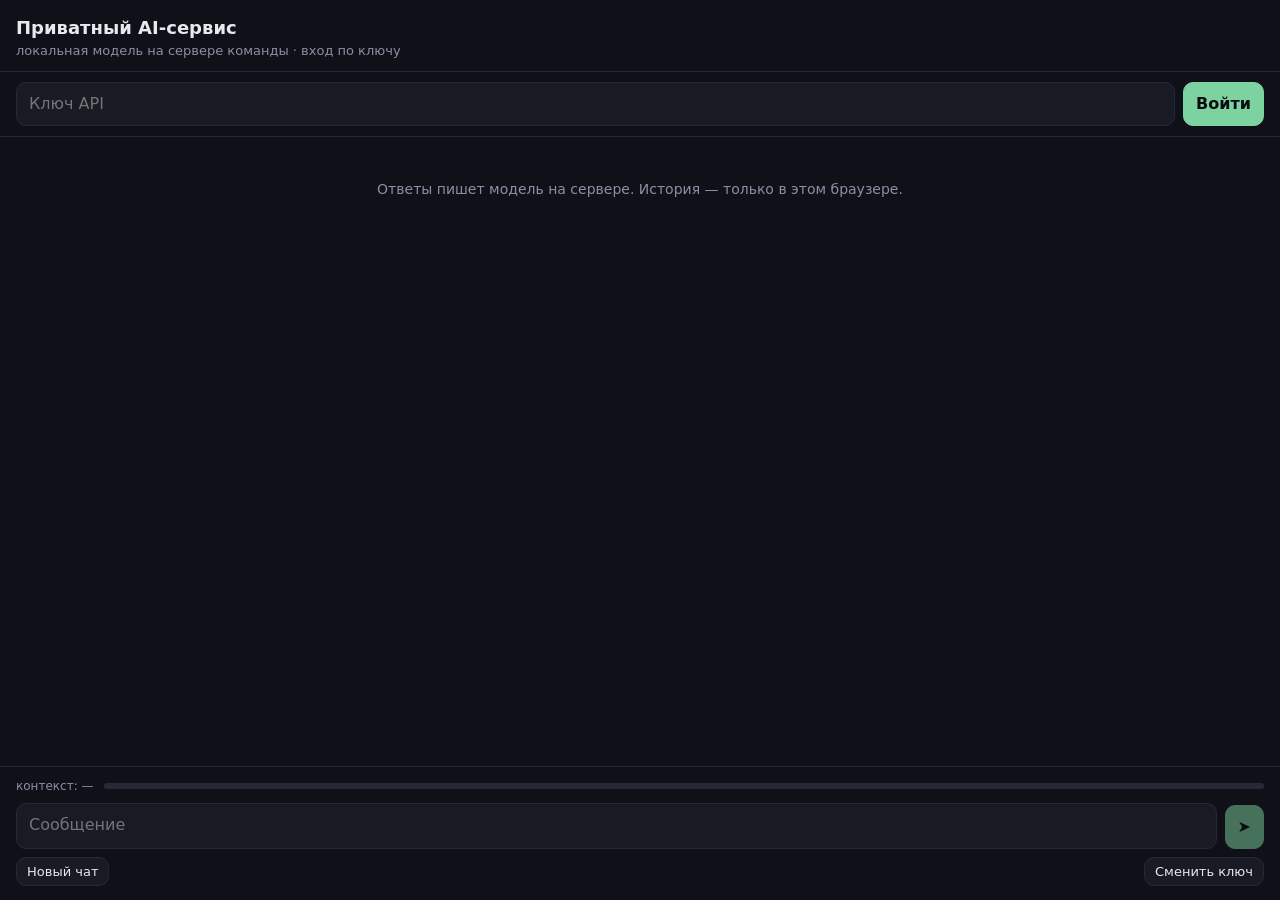
<file: web/service.html>
<!doctype html>
<html lang="ru">
<head>
<meta charset="utf-8">
<meta name="viewport" content="width=device-width, initial-scale=1">
<title>Приватный AI-сервис</title>
<!-- День 30: чат приватного сервиса для любого устройства. Отдаёт его шлюз
     (gateway.py) по адресу /llm/, вход — по ключу API, ключ хранится только
     в этом браузере. Запросы — в /llm/v1/chat/completions потоком. -->
<style>
  :root { --bg: #101118; --card: #181a24; --line: #262936; --text: #e8e9ef; --dim: #8b8fa3;
          --accent: #7dd3a0; --warn: #e8b573; --bad: #e88b8b; color-scheme: dark; }
  * { box-sizing: border-box; }
  body { margin: 0; background: var(--bg); color: var(--text); font: 16px/1.5 system-ui, sans-serif;
         display: flex; flex-direction: column; min-height: 100vh; min-height: 100dvh; }
  header { padding: 14px 16px 10px; border-bottom: 1px solid var(--line); }
  h1 { margin: 0; font-size: 18px; }
  .sub { color: var(--dim); font-size: 13px; }
  .key { display: flex; gap: 8px; padding: 10px 16px; border-bottom: 1px solid var(--line); }
  .key[hidden] { display: none; }
  input, textarea, button { font: inherit; color: var(--text); background: var(--card); border: 1px solid var(--line);
                            border-radius: 10px; padding: 9px 12px; }
  input, textarea { flex: 1; min-width: 0; }
  button { cursor: pointer; }
  button.main { background: var(--accent); color: #0b0c12; border-color: var(--accent); font-weight: 600; }
  button:disabled { opacity: .5; cursor: default; }
  main { flex: 1; overflow-y: auto; padding: 12px 16px; display: grid; gap: 10px; align-content: start; }
  .msg { max-width: 92%; padding: 9px 12px; border-radius: 12px; white-space: pre-wrap; overflow-wrap: anywhere; }
  .msg.user { justify-self: end; background: #23314a; }
  .msg.bot { justify-self: start; background: var(--card); border: 1px solid var(--line); }
  .msg .meta { display: block; margin-top: 6px; color: var(--dim); font-size: 12px; }
  .msg.err { border-color: var(--bad); color: var(--bad); }
  .wait { color: var(--warn); }
  .empty { color: var(--dim); text-align: center; margin-top: 30px; font-size: 14px; }
  footer { border-top: 1px solid var(--line); padding: 10px 16px 14px; display: grid; gap: 8px; }
  .row { display: flex; gap: 8px; align-items: flex-end; }
  textarea { resize: none; height: 46px; }
  .ctx { display: flex; gap: 10px; align-items: center; color: var(--dim); font-size: 12px; }
  .bar { flex: 1; height: 6px; background: var(--line); border-radius: 3px; overflow: hidden; }
  .bar i { display: block; height: 100%; width: 0; background: var(--accent); transition: width .3s; }
  .bar i.full { background: var(--warn); }
  .tools { display: flex; justify-content: space-between; gap: 8px; font-size: 13px; }
  .tools button { padding: 4px 10px; font-size: 13px; }
</style>
</head>
<body>
<header>
  <h1>Приватный AI-сервис</h1>
  <div class="sub" id="who">локальная модель на сервере команды · вход по ключу</div>
</header>
<form class="key" id="keyForm">
  <input id="key" type="password" autocomplete="off" placeholder="Ключ API" aria-label="Ключ API">
  <button class="main">Войти</button>
</form>
<main id="log"><p class="empty">Ответы пишет модель на сервере. История — только в этом браузере.</p></main>
<footer>
  <div class="ctx"><span id="ctxText">контекст: —</span><div class="bar"><i id="ctxBar"></i></div></div>
  <div class="row">
    <textarea id="text" placeholder="Сообщение" aria-label="Сообщение"></textarea>
    <button class="main" id="send">➤</button>
  </div>
  <div class="tools"><button id="reset">Новый чат</button><button id="logout">Сменить ключ</button></div>
</footer>
<script>
  const SYSTEM = "Ты — приватный ассистент команды, которая делает игры. Модель работает на её сервере. "
    + "Отвечай по-русски, коротко и по делу.";
  const $ = id => document.getElementById(id);
  const store = { get: k => { try { return localStorage.getItem(k); } catch { return null; } },
                  set: (k, v) => { try { v == null ? localStorage.removeItem(k) : localStorage.setItem(k, v); } catch {} } };
  let key = store.get("llmKey"), history = [], busy = false;

  function showKey() { $("keyForm").hidden = !!key; $("send").disabled = !key || busy; }
  $("keyForm").addEventListener("submit", e => {
    e.preventDefault();
    key = $("key").value.trim() || null;
    store.set("llmKey", key);
    $("key").value = "";
    showKey();
  });
  $("logout").addEventListener("click", () => { key = null; store.set("llmKey", null); showKey(); });
  $("reset").addEventListener("click", () => {
    history = [];
    $("log").innerHTML = `<p class="empty">Новый чат.</p>`;
    context(null);
  });

  function bubble(cls, text) {
    $("log").querySelector(".empty")?.remove();
    const div = document.createElement("div");
    div.className = "msg " + cls;
    div.textContent = text;
    $("log").append(div);
    div.scrollIntoView({ block: "end" });
    return div;
  }

  function context(usage) {
    const used = usage ? usage.prompt_tokens + usage.completion_tokens : 0;
    $("ctxText").textContent = usage ? `контекст: ${used} из 2048 токенов` : "контекст: —";
    $("ctxBar").style.width = `${Math.min(100, used / 2048 * 100)}%`;
    $("ctxBar").classList.toggle("full", used > 1500);
  }

  async function send() {
    const text = $("text").value.trim();
    if (!text || !key || busy) return;
    busy = true;
    showKey();
    $("text").value = "";
    bubble("user", text);
    history.push({ role: "user", content: text });
    const bot = bubble("bot", "");
    const meta = document.createElement("span");
    meta.className = "meta wait";
    meta.textContent = "отправляю…";
    let answer = "", usage = null;
    try {
      const r = await fetch("/llm/v1/chat/completions", {
        method: "POST", headers: { "Content-Type": "application/json", Authorization: "Bearer " + key },
        body: JSON.stringify({ model: "local", stream: true, messages: [{ role: "system", content: SYSTEM }, ...history] }) });
      if (!r.ok) {
        const detail = (await r.json().catch(() => ({}))).detail || "HTTP " + r.status;
        throw new Error(`${r.status}: ${detail}`);
      }
      const reader = r.body.getReader(), dec = new TextDecoder();
      let buf = "";
      for (;;) {
        const { value, done } = await reader.read();
        if (done) break;
        buf += dec.decode(value, { stream: true });
        let cut;
        while ((cut = buf.indexOf("\n\n")) >= 0) {
          const ev = buf.slice(0, cut);
          buf = buf.slice(cut + 2);
          if (ev.startsWith(": queue")) {
            meta.textContent = `в очереди: ${ev.split(" ").pop()}`;
          } else if (ev.startsWith("data: ") && ev !== "data: [DONE]") {
            const c = JSON.parse(ev.slice(6));
            if (c.error) throw new Error(c.error.message);
            if (c.usage) usage = c.usage;
            const piece = c.choices?.[0]?.delta?.content;
            if (piece) {
              answer += piece;
              bot.firstChild ? (bot.firstChild.nodeValue = answer) : bot.prepend(document.createTextNode(answer));
              meta.textContent = "пишет…";
            }
          }
        }
        bot.append(meta);
      }
      history.push({ role: "assistant", content: answer });
      meta.classList.remove("wait");
      if (usage) {
        meta.textContent = `очередь ${usage.queue_seconds} с · первый токен ${usage.ttft_seconds} с · `
          + `${usage.tokens_per_second} ток/с · ${usage.prompt_tokens} → ${usage.completion_tokens} ток.`;
        context(usage);
      }
    } catch (e) {
      history.pop();
      bot.classList.add("err");
      bot.textContent = e.message;
      if (e.message.startsWith("401")) { key = null; store.set("llmKey", null); }
    }
    busy = false;
    showKey();
  }
  $("send").addEventListener("click", send);
  $("text").addEventListener("keydown", e => { if (e.key === "Enter" && !e.shiftKey) { e.preventDefault(); send(); } });
  showKey();
</script>
</body>
</html>
</file>
